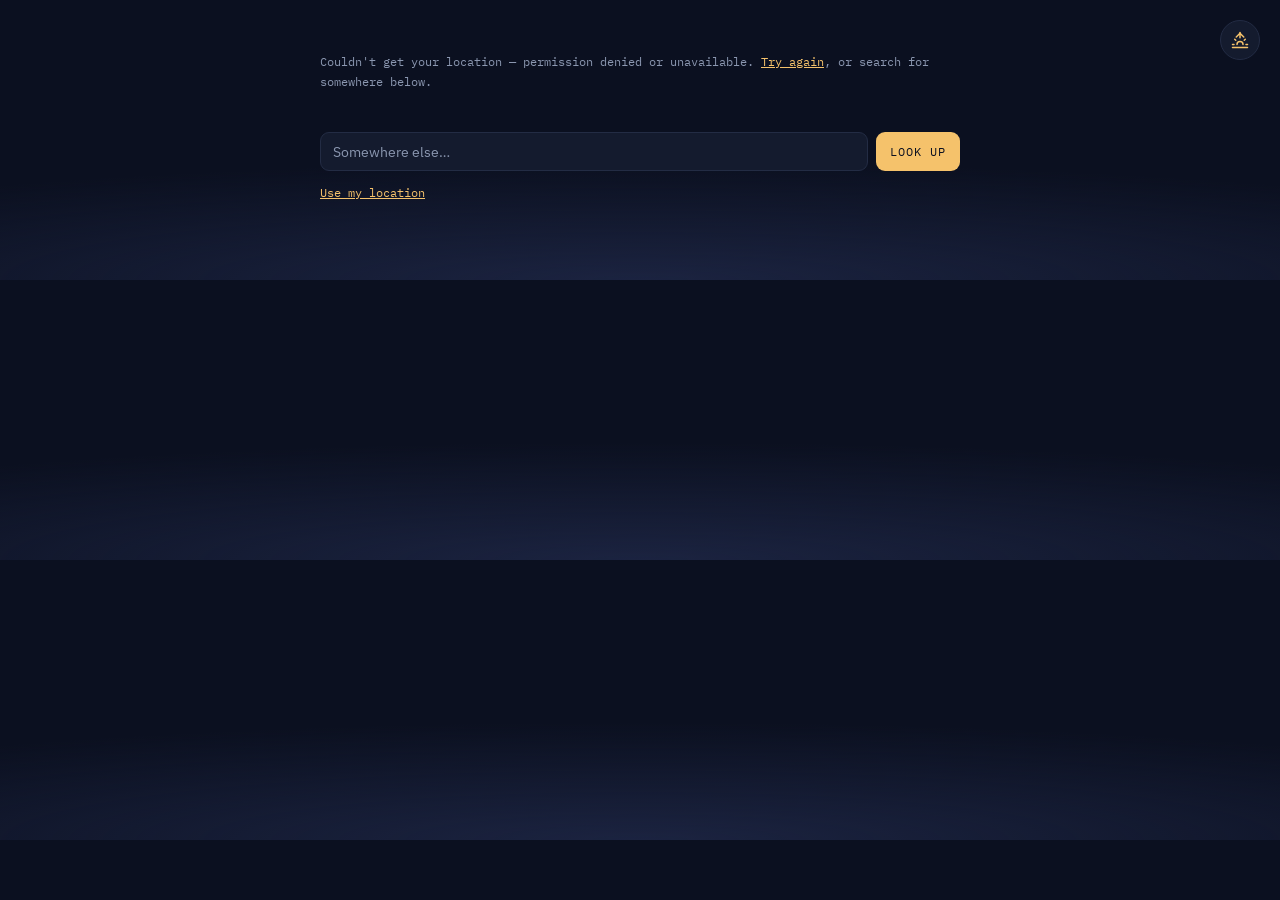
<file: static/index.html>
<!DOCTYPE html>
<html lang="en">
<head>
<meta charset="utf-8">
<meta name="viewport" content="width=device-width, initial-scale=1">
<meta name="theme-color" content="#0b1020">
<title>First Light — Forecast</title>
<link rel="preconnect" href="https://fonts.googleapis.com">
<link rel="preconnect" href="https://fonts.gstatic.com" crossorigin>
<link href="https://fonts.googleapis.com/css2?family=Instrument+Serif:ital@0;1&family=IBM+Plex+Mono:wght@400;500&family=IBM+Plex+Sans:wght@400;500&display=swap" rel="stylesheet">
<link rel="stylesheet" href="/static/app.css">
</head>
<body>
<script>
  const PRELOAD_THEME_KEY = "first-light-theme";
  const preloadTheme = localStorage.getItem(PRELOAD_THEME_KEY);
  if (preloadTheme) {
    document.body.dataset.theme = preloadTheme;
  }
</script>
<button id="theme-toggle" class="theme-toggle" type="button" aria-label="Switch to sunset (dark) mode" title="Switch to sunset (dark) mode">
  <svg id="theme-icon" viewBox="0 0 24 24" fill="none" stroke="currentColor" stroke-width="2"
       stroke-linecap="round" stroke-linejoin="round"></svg>
</button>
<main>
  <div id="app"><p class="note">Reading the sky&hellip;</p></div>
  <footer>
    <p class="note" id="foot"></p>
    <form id="search" class="search">
      <input id="where" type="search" placeholder="Somewhere else&hellip;"
             aria-label="Place name" autocomplete="off" spellcheck="false">
      <button type="submit">Look up</button>
    </form>
    <p class="note"><button type="button" id="geolocate">Use my location</button></p>
  </footer>
</main>

<script src="/static/app.js" defer></script>
</body>
</html>
</file>
<file: static/app.css>
:root {
    --night:    #0b1020;
    --card:     #141b2e;
    --line:     #232c44;
    --frost:    #e9edf6;
    --haze:     #8b97b0;
    --ember:    #ff8a5b;
    --gold:     #f5c26b;

    --display: "Instrument Serif", Georgia, serif;
    --body:    "IBM Plex Sans", system-ui, sans-serif;
    --mono:    "IBM Plex Mono", ui-monospace, monospace;
  }

  * { box-sizing: border-box; }

  body {
    margin: 0;
    padding: 2.5rem 1.25rem 4rem;
    background: var(--night);
    background-image: radial-gradient(120% 60% at 50% 100%, #1b2340 0%, transparent 70%);
    color: var(--frost);
    font-family: var(--body);
    -webkit-font-smoothing: antialiased;
  }

  /* Theme variants: light for sunrise/day, dark for sunset/night */
  body[data-theme="sunrise"], body[data-theme="day"] {
    --night: #fbf3eb; /* page background (light) */
    --card: #ffffff;
    --line: #d7c7b6;
    --frost: #111827; /* primary text */
    --haze: #505765;  /* muted text */
    --ember: #f97316; /* accent */
    --gold: #b45309;
    background: var(--night);
    background-image: radial-gradient(120% 60% at 50% 0%, #fff4e6 0%, transparent 60%);
    color: var(--frost);
  }

  body[data-theme="sunset"], body[data-theme="night"] {
    /* keep the existing darker palette (defaults are set in :root) */
  }

  main { max-width: 40rem; margin: 0 auto; }

  /* ---- theme toggle ---- */
  .theme-toggle {
    position: fixed;
    top: 1.25rem;
    right: 1.25rem;
    width: 2.5rem;
    height: 2.5rem;
    display: flex;
    align-items: center;
    justify-content: center;
    border: 1px solid var(--line);
    border-radius: 50%;
    background: var(--card);
    color: var(--gold);
    cursor: pointer;
    z-index: 20;
    transition: border-color .15s, transform .15s;
  }
  .theme-toggle:hover { border-color: var(--haze); transform: scale(1.06); }
  .theme-toggle svg { width: 18px; height: 18px; display: block; }

  /* ---- masthead ---- */
  .eyebrow {
    font-family: var(--mono);
    font-size: .7rem;
    letter-spacing: .18em;
    text-transform: uppercase;
    color: var(--haze);
    margin: 0 0 .4rem;
  }
  h1 {
    font-family: var(--display);
    font-weight: 400;
    font-size: 2.75rem;
    line-height: 1;
    margin: 0 0 1.25rem;
  }

  /* ---- locate ---- */
  .locate { margin: 0 0 1.75rem; }
  .locate button {
    font-family: var(--mono);
    font-size: .78rem;
    letter-spacing: .08em;
    text-transform: uppercase;
    color: var(--haze);
    background: transparent;
    border: 1px solid var(--line);
    border-radius: 9px;
    padding: .55rem .9rem;
    cursor: pointer;
    transition: border-color .15s, color .15s;
  }
  .locate button:hover { color: var(--frost); border-color: var(--haze); }

  /* ---- hero: the one morning worth the alarm ---- */
  .hero {
    border: 1px solid var(--line);
    border-radius: 14px;
    padding: 1.5rem 1.4rem;
    margin-bottom: 2rem;
    background:
      linear-gradient(180deg, rgba(255,138,91,.11), rgba(255,138,91,0) 65%),
      var(--card);
    opacity: 0;
    animation: rise .7s cubic-bezier(.2,.7,.3,1) forwards;
  }
  .hero .label {
    font-family: var(--mono);
    font-size: .7rem;
    letter-spacing: .16em;
    text-transform: uppercase;
    color: var(--ember);
    margin: 0 0 .5rem;
  }
  .hero .location {
    font-family: var(--mono);
    font-size: .9rem;
    letter-spacing: .08em;
    color: var(--gold);
    margin: 0 0 .65rem;
  }
  .hero .day {
    font-family: var(--display);
    font-size: 2.25rem;
    line-height: 1.05;
    margin: 0;
  }
  .hero .day em { font-style: italic; color: var(--gold); }
  .hero .time {
    font-family: var(--mono);
    font-size: 1rem;
    color: var(--haze);
    margin: .55rem 0 .9rem;
  }
  .hero .reason { margin: 0; font-size: 1.02rem; line-height: 1.45; }

  /* ---- the week ---- */
  .week { display: flex; flex-direction: column; gap: .55rem; }

  .row {
    display: grid;
    grid-template-columns: 6px 1fr auto;
    gap: 0 1rem;
    align-items: center;
    background: var(--card);
    border: 1px solid var(--line);
    border-radius: 11px;
    padding: .85rem 1rem .85rem 0;
    overflow: hidden;
    opacity: 0;
    animation: rise .55s cubic-bezier(.2,.7,.3,1) forwards;
  }
  .row.is-best { border-color: rgba(245,194,107,.45); }

  /* signature: the strip IS the predicted sky, banded by score */
  .horizon { align-self: stretch; border-radius: 0 3px 3px 0; }

  .day-name { font-size: 1rem; margin: 0 0 .15rem; }
  .row .meta {
    font-family: var(--mono);
    font-size: .74rem;
    color: var(--haze);
    margin: 0;
  }
  .row .reason { font-size: .84rem; color: var(--haze); margin: .3rem 0 0; }

  .score {
    font-family: var(--mono);
    font-size: 1.55rem;
    font-weight: 500;
    font-variant-numeric: tabular-nums;
    line-height: 1;
  }

  /* ---- rating ---- */
  .rate { display: flex; gap: .4rem; margin-top: .55rem; }
  .rate button {
    font: inherit;
    font-size: .78rem;
    color: var(--haze);
    background: transparent;
    border: 1px solid var(--line);
    border-radius: 7px;
    padding: .25rem .6rem;
    cursor: pointer;
    transition: border-color .15s, color .15s;
  }
  .rate button:hover { border-color: var(--haze); color: var(--frost); }
  .rate button[aria-pressed="true"] { border-color: var(--gold); color: var(--gold); }
  .rate .done { border: 0; padding-left: 0; color: var(--gold); cursor: default; }
  :focus-visible { outline: 2px solid var(--gold); outline-offset: 2px; }

  /* ---- states ---- */
  .note {
    font-family: var(--mono);
    font-size: .78rem;
    color: var(--haze);
    line-height: 1.6;
  }
  .note button {
    font: inherit;
    color: var(--gold);
    background: none;
    border: 0;
    padding: 0;
    text-decoration: underline;
    cursor: pointer;
  }
  footer { margin-top: 2.5rem; }
  .search { display: flex; gap: .5rem; margin: 1rem 0 .75rem; }
  .search input {
    flex: 1;
    font-family: var(--body);
    font-size: .9rem;
    color: var(--frost);
    background: var(--card);
    border: 1px solid var(--line);
    border-radius: 9px;
    padding: .55rem .75rem;
    min-width: 0;
  }
  .search input::placeholder { color: var(--haze); }
  .search input:focus {
    outline: 2px solid var(--gold);
    outline-offset: 2px;
    border-color: var(--gold);
  }
  .search button {
    font-family: var(--mono);
    font-size: .72rem;
    letter-spacing: .08em;
    text-transform: uppercase;
    color: var(--night);
    background: var(--gold);
    border: 0;
    border-radius: 9px;
    padding: .55rem .9rem;
    cursor: pointer;
  }

  @keyframes rise { to { opacity: 1; transform: none; } }
  .hero, .row { transform: translateY(10px); }
  @media (prefers-reduced-motion: reduce) {
    .hero, .row { animation: none; opacity: 1; transform: none; }
  }
</file>
